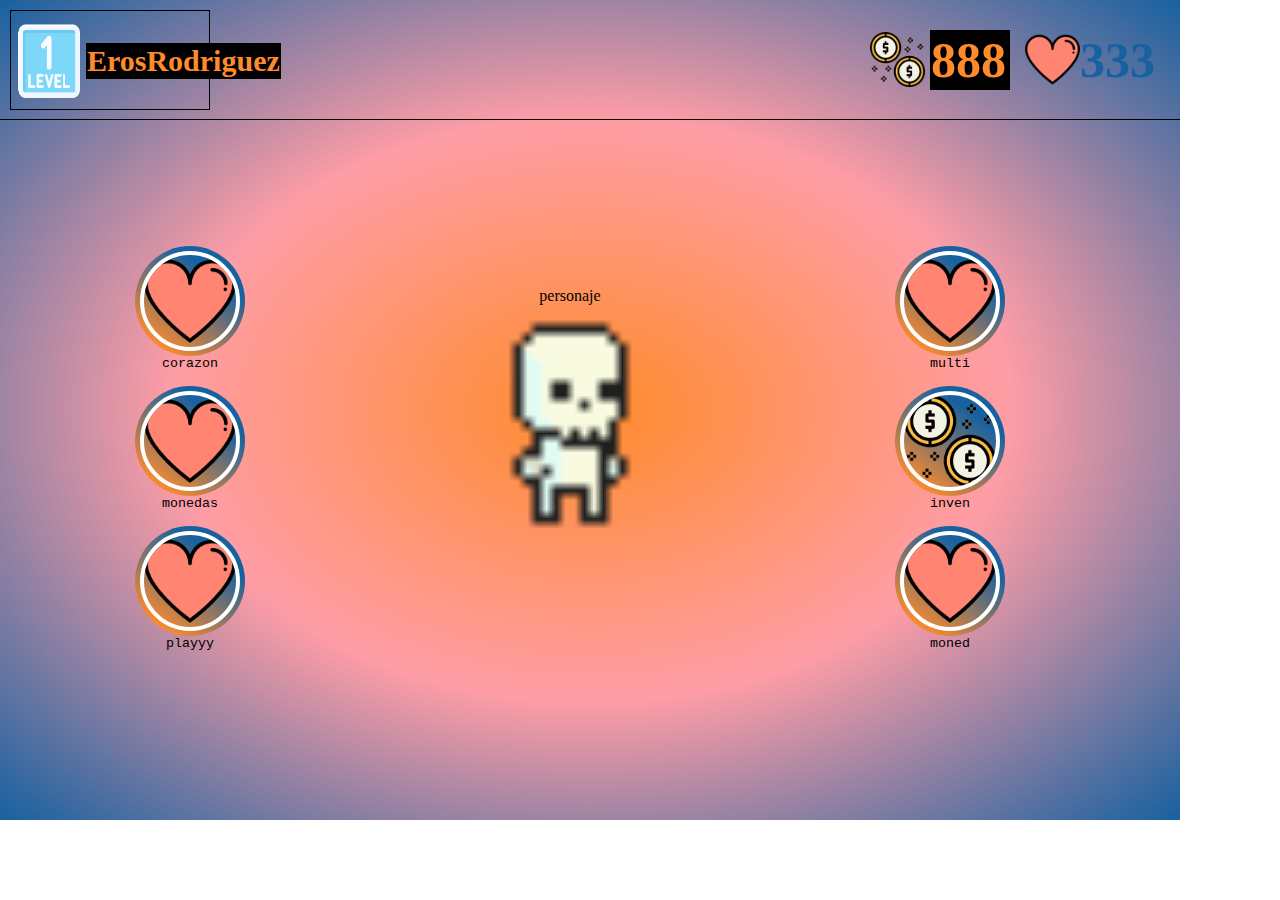
<file: Funcards/index.html>
<!DOCTYPE html>
<html lang="en">
<head>
    <meta charset="UTF-8">
    <meta http-equiv="X-UA-Compatible" content="IE=edge">
    <meta name="viewport" content="width=device-width, initial-scale=1.0">
    <link rel="stylesheet" href="style.css">
    <title>Document</title>
</head>
<body>
    <div id="contenedor">
        <header>
            <div class="infoPerson">
                <div class="nivel">
                    <img src="/Funcards/img/signo.png" alt="" srcset="">
                    <p>ErosRodriguez</p>
                </div>
                <div></div>
            </div>
            <div class="total">
                <div class="totalMoney">
                        <img class="imgTotal" src="/Funcards/img/money.png" alt="" srcset="">
                        <div class="cajaP"><p>888</p></div>
                        
                </div>
                <div class="totalCorazon">
                    <img class="imgTotal" src="/Funcards/img/me-gusta.png" alt="" srcset="">
                    <p>333</p>
                </div>
            </div>
        </header>
        <div class="priConten">
            
            <div class="secunConten">
                <button class="Menu"><div class="MenuDiv"><img src="/Funcards/img/me-gusta.png" alt="" srcset=""></div><p>corazon</p></button>
                <button class="Menu"><div class="MenuDiv"><img src="/Funcards/img/me-gusta.png" alt="" srcset=""></div><p>monedas</p></button>
                <button class="Menu"><div class="MenuDiv"><img src="/Funcards/img/me-gusta.png" alt="" srcset=""></div><p>playyy</p></button>
            </div>
    
            <div class="secunConten">
                <p>personaje</p>
                <img src="esqueleto.gif" width="80%" height="80%" alt="" srcset="">
                
            </div>
            <div class="secunConten">
                
                <button class="Menu"><div class="MenuDiv"><img src="/Funcards/img/me-gusta.png" alt="" srcset=""></div><p>multi</p></button>
                <button class="Menu"><div class="MenuDiv"><img src="/Funcards/img/money.png" alt="" srcset=""></div><p>inven</p></button>
                <button class="Menu"><div class="MenuDiv"><img src="/Funcards/img/me-gusta.png" alt="" srcset=""></div><p>moned</p></button>
            </div>
            
        </div>
        
       
    </div>
</body>
</html>
</file>
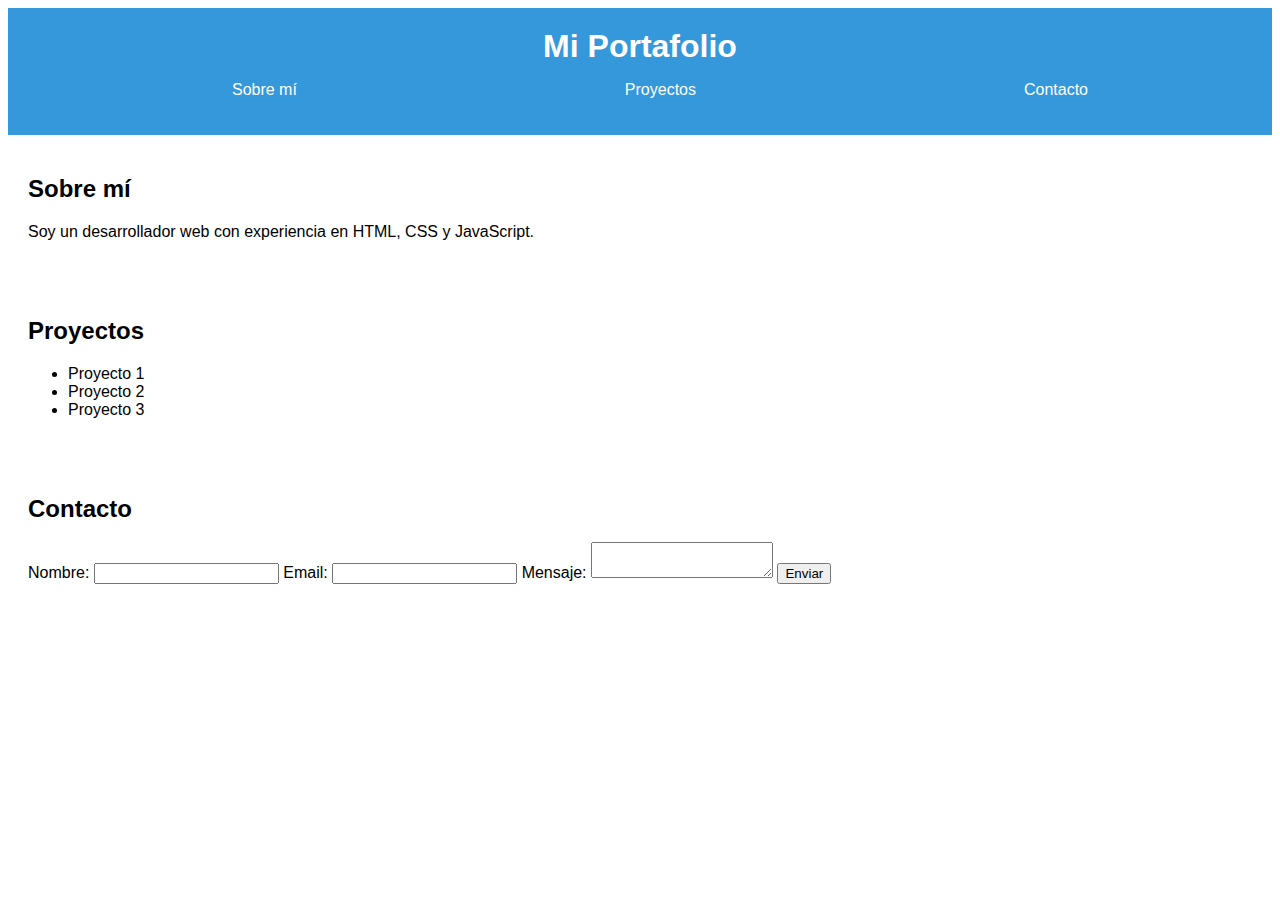
<file: portafolio/index.html>
<!DOCTYPE html>
<html>
  <head>
    <title>Mi Portafolio</title>
    <link rel="stylesheet" type="text/css" href="estilos.css">
  </head>
  <body>
    <header>
      <h1>Mi Portafolio</h1>
      <nav>
        <ul>
          <li><a href="#sobre-mi">Sobre mí</a></li>
          <li><a href="#proyectos">Proyectos</a></li>
          <li><a href="#contacto">Contacto</a></li>
        </ul>
      </nav>
    </header>
    <section id="sobre-mi">
      <h2>Sobre mí</h2>
      <p>Soy un desarrollador web con experiencia en HTML, CSS y JavaScript.</p>
    </section>
    <section id="proyectos">
      <h2>Proyectos</h2>
      <ul>
        <li>Proyecto 1</li>
        <li>Proyecto 2</li>
        <li>Proyecto 3</li>
      </ul>
    </section>
    <section id="contacto">
      <h2>Contacto</h2>
      <form>
        <label for="nombre">Nombre:</label>
        <input type="text" id="nombre" name="nombre">
        <label for="email">Email:</label>
        <input type="email" id="email" name="email">
        <label for="mensaje">Mensaje:</label>
        <textarea id="mensaje" name="mensaje"></textarea>
        <input type="submit" value="Enviar">
      </form>
    </section>
    <script src="script.js"></script>
  </body>
</html>
</file>
<file: Funcards/style.css>
* {
    box-sizing: border-box;
    margin: 0px;
    padding: 0px


}
body{
  
    display: flex;
    align-items: center;
}


#contenedor{
    width: 1180px;
    height: 820px;
    background: radial-gradient(#ff8b2b, #FF9DA6, #1761a0);
   

}
/*header*/
header{
    width: 1180px;
    border-bottom: 1px solid black;
    height: 120px;
    display: flex;
    justify-content: space-between;
    align-items: center;


}

.infoPerson{
    width: 200px;
    height: 100px;
    border: 1px solid black;
    margin-left: 10px;
}
.infoPerson img {
    position: relative;
    width: 75px;
    height: 75px;
    
    margin: 0px;
    padding: 0px;
    
}
.nivel{
    width: 300px;
     height: 100px;
     font-size: 30px;
     text-decoration: none;
     font-weight: bold;
     color: #ff8b2b;
     margin-right: 10px;
     display: flex;
     align-items: center;
 }
.nivel p{
    border: solid 1px black;
    background: black;
  }
.total{
   width: 300px;
    height: 100px;
     
    margin-right: 10px;
    display: flex;
    align-items: center;
}
.totalMoney{
    width: 150px;
    height: 50px;
    
    margin-right: 10px;
    display: flex;
    align-items: center;
    font-size: 50px;
    text-decoration: none;
    font-weight: bold;
    color: #ff8b2b;
}
.cajaP{
    width: 80px;
    height: 60px;
    margin: 5px;
    border: solid 1px black;
    background: black;
  }
.totalCorazon{
    width: 150px;
    height: 50px;
    
    margin-right: 10px;
    display: flex;
    align-items: center;
    font-size: 50px;
    text-decoration: none;
    font-weight: bold;
    color: #1761a0;
}
.imgTotal{
    position: relative;
    width: 55px;
    height: 55px;
    
    margin: 0px;
    padding: 0px;
    
}
.priConten{
    width: 100%;
    height: 80%;
   
    display: flex;
    align-items: center;
}

.secunConten{
    width: 380px;
    display: flex;
    flex-direction: column;
    justify-content: space-around;
    align-items: center;
}
.Menu{
    width: 110px;
    height: 140px;
    border: 1px solid black;
    
    color: black;
    font-family: 'Courier New', Courier, monospace;

    background-color: transparent;
    cursor: pointer;
    border-width: 0px;
    border-style: initial;
    border-color: initial;
    border-image: initial;
    margin: 0px 5px;
}
.MenuDiv{
    position: relative;
    box-sizing: border-box;
    width: 110px;
    height: 110px;
    background: linear-gradient(36deg, rgb(255, 139, 43) 13%, rgb(23, 97, 160) 73%) rgb(255, 201, 0);
    padding: 5px;
    border-radius: 50%;
}

.MenuDiv img {
    position: relative;
    width: 100px;
    height: 100px;
    border-radius: 50%;
    margin: 0px;
    padding: 0px;
    border: solid 4px white;
}
</file>
<file: portafolio/estilos.css>
body {
    font-family: Arial, sans-serif;
  }
  header {
    background-color: #3498db;
    color: white;
    text-align: center;
    padding: 20px;
  }
  header h1 {
    margin: 0;
  }
  nav ul {
    list-style: none;
    display: flex;
    justify-content: space-around;
  }
  nav a {
    color: white;
    text-decoration: none;
  }
  section {
    padding: 20px;
  }
</file>
